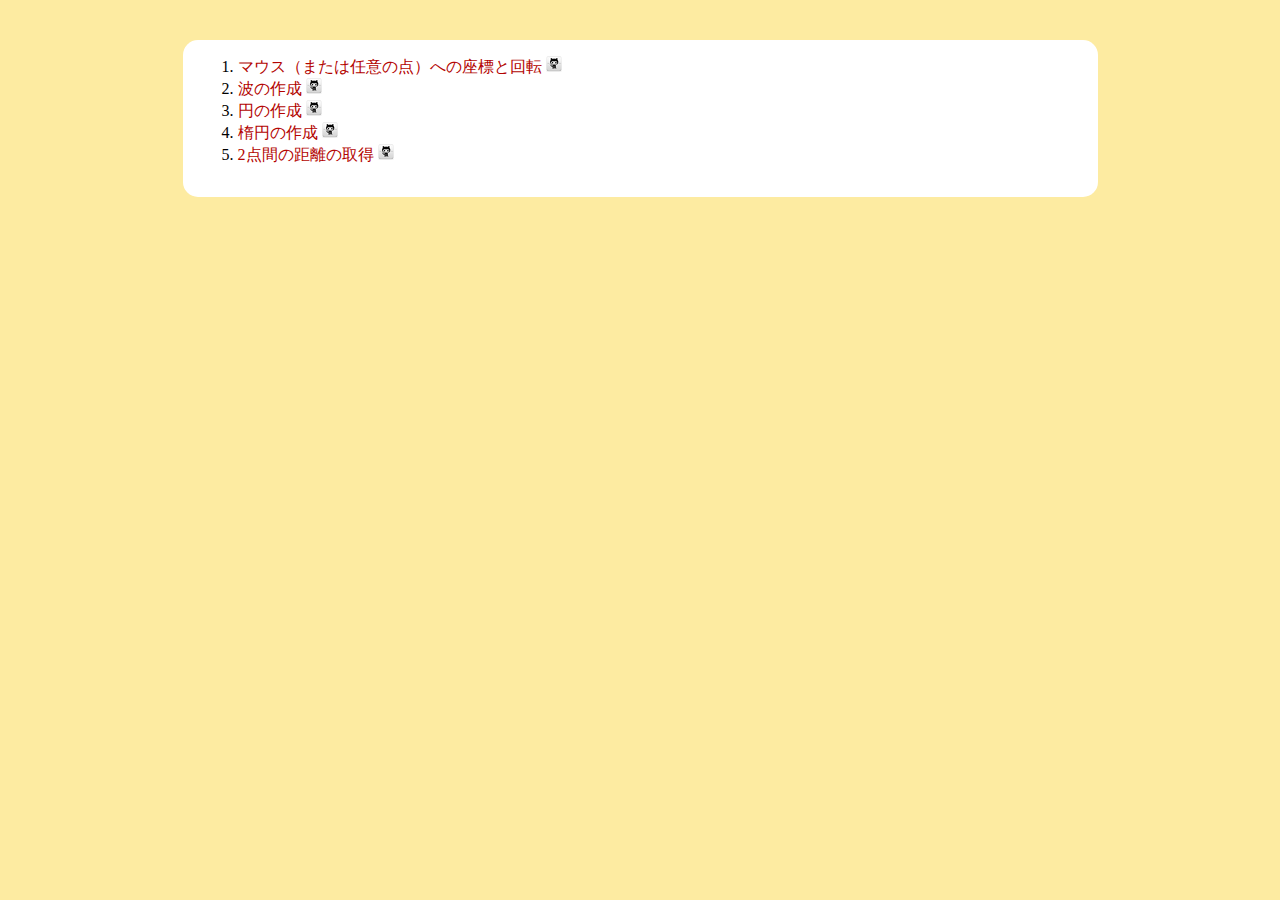
<file: index.html>
<!doctype html>
<html>
<head>
	<meta charset="utf-8">
	<title>Sample</title>
	<link rel="stylesheet" href="./examples/include/style.css">
</head>
<body id="index-body">

<section id="description">

	<ol>
		<li>
			<a href="./examples/sample/01-rotate-to-mouse.html">マウス（または任意の点）への座標と回転</a>
			<a href="https://github.com/k-yasu/animation/blob/master/examples/sample/01-rotate-to-mouse.html" title="View source code on GitHub" target="_blank"><img src="./examples/include/file_icon.png" alt="[source]"/></a>
		</li>
		<li>
			<a href="./examples/sample/04-wave-1.html">波の作成</a>
			<a href="https://github.com/k-yasu/animation/blob/master/examples/sample/04-wave-1.html" title="View source code on GitHub" target="_blank"><img src="./examples/include/file_icon.png" alt="[source]"/></a>
		</li>
		<li>
			<a href="./examples/sample/08-circle.html">円の作成</a>
			<a href="https://github.com/k-yasu/animation/blob/master/examples/sample/08-circle.html" title="View source code on GitHub" target="_blank"><img src="./examples/include/file_icon.png" alt="[source]"/></a>
		</li>
		<li>
			<a href="./examples/sample/09-oval.html">楕円の作成</a>
			<a href="https://github.com/k-yasu/animation/blob/master/examples/sample/09-oval.html" title="View source code on GitHub" target="_blank"><img src="./examples/include/file_icon.png" alt="[source]"/></a>
		</li>
		<li>
			<a href="./examples/sample/11-mouse-distance.html">2点間の距離の取得</a>
			<a href="https://github.com/k-yasu/animation/blob/master/examples/sample/11-mouse-distance.html" title="View source code on GitHub" target="_blank"><img src="./examples/include/file_icon.png" alt="[source]"/></a>
		</li>
	</ol>

</section>

</body>
</html>
</file>
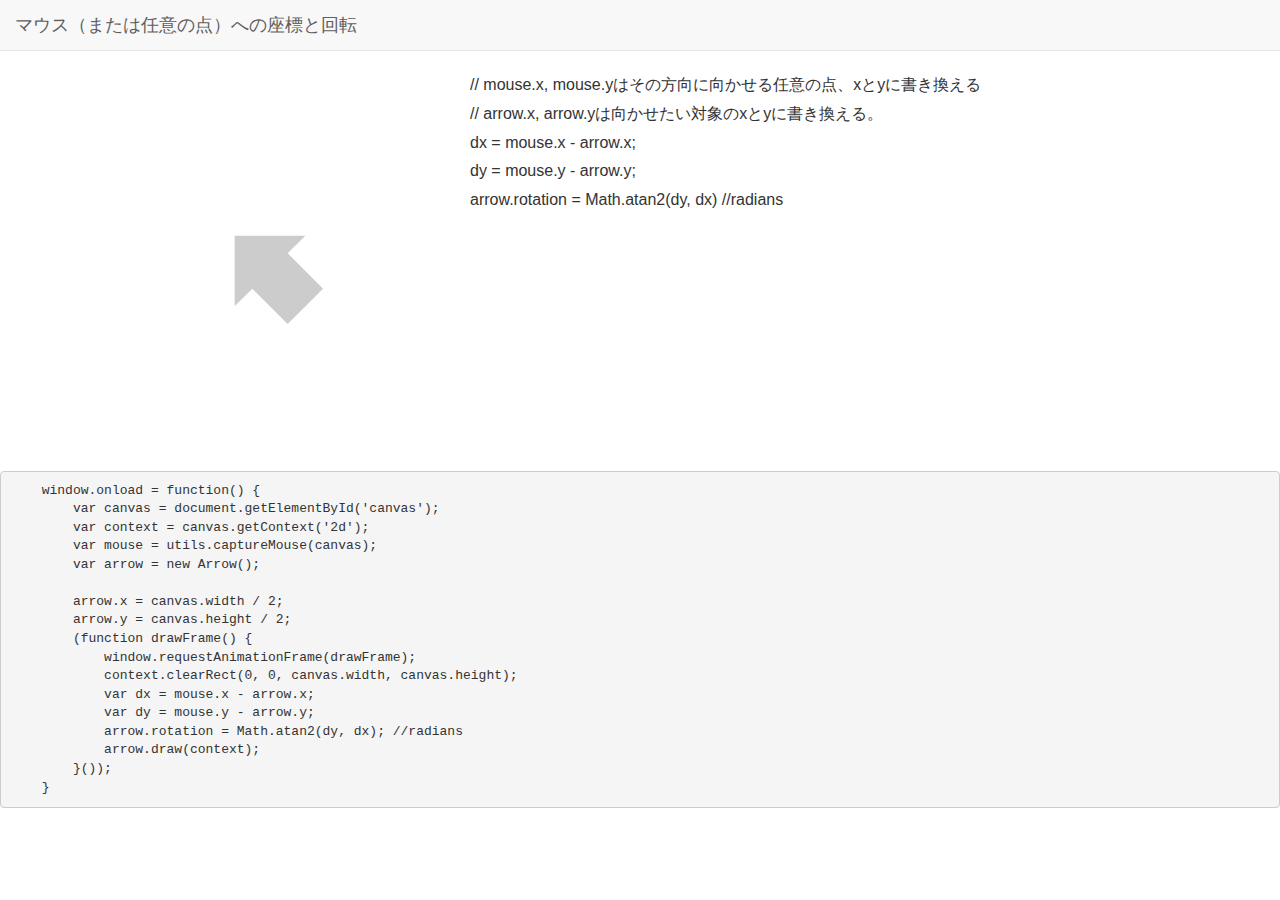
<file: examples/sample/01-rotate-to-mouse.html>
<!doctype html>
<html>
<head>
	<meta charset="utf-8">
	<title>Rotate to Mouse</title>
	<link rel="stylesheet" href="../css/bootstrap.css">
</head>
<body>

<div id="header">
	<div class="navbar navbar-default navbar-static-top">
		<div class="container-fluid">
			<div class="navbar-header">
		          <span class="navbar-brand">マウス（または任意の点）への座標と回転</span>
			</div>
		</div>
	</div>
</div>
<div class="container">
	<canvas id="canvas" width="400" height="400"></canvas>
	<div class="commentary">
		// mouse.x, mouse.yはその方向に向かせる任意の点、xとyに書き換える<br>
		// arrow.x, arrow.yは向かせたい対象のxとyに書き換える。<br>
		dx = mouse.x - arrow.x;<br>
		dy = mouse.y - arrow.y;<br>
		arrow.rotation = Math.atan2(dy, dx) //radians
	</div>
</div>
<pre>
    window.onload = function() {
        var canvas = document.getElementById('canvas');
        var context = canvas.getContext('2d');
        var mouse = utils.captureMouse(canvas);
        var arrow = new Arrow();

        arrow.x = canvas.width / 2;
        arrow.y = canvas.height / 2;
        (function drawFrame() {
            window.requestAnimationFrame(drawFrame);
            context.clearRect(0, 0, canvas.width, canvas.height);
            var dx = mouse.x - arrow.x;
            var dy = mouse.y - arrow.y;
            arrow.rotation = Math.atan2(dy, dx); //radians
            arrow.draw(context);
        }());
    }
</pre>
<script src="../include/utils.js"></script>
<script src="./classes/arrow.js"></script>
<script>
	window.onload = function () {
		var canvas = document.getElementById('canvas');
		var context = canvas.getContext('2d');
		var mouse = utils.captureMouse(canvas);
		var arrow = new Arrow();

		arrow.x = canvas.width / 2;
		arrow.y = canvas.height / 2;
		(function drawFrame() {
			window.requestAnimationFrame(drawFrame);
			context.clearRect(0, 0, canvas.width, canvas.height);
			var dx = mouse.x - arrow.x;
			var dy = mouse.y - arrow.y;
			arrow.rotation = Math.atan2(dy, dx); //radians
			arrow.draw(context);
		}());
	};
</script>
</body>
</html>
</file>
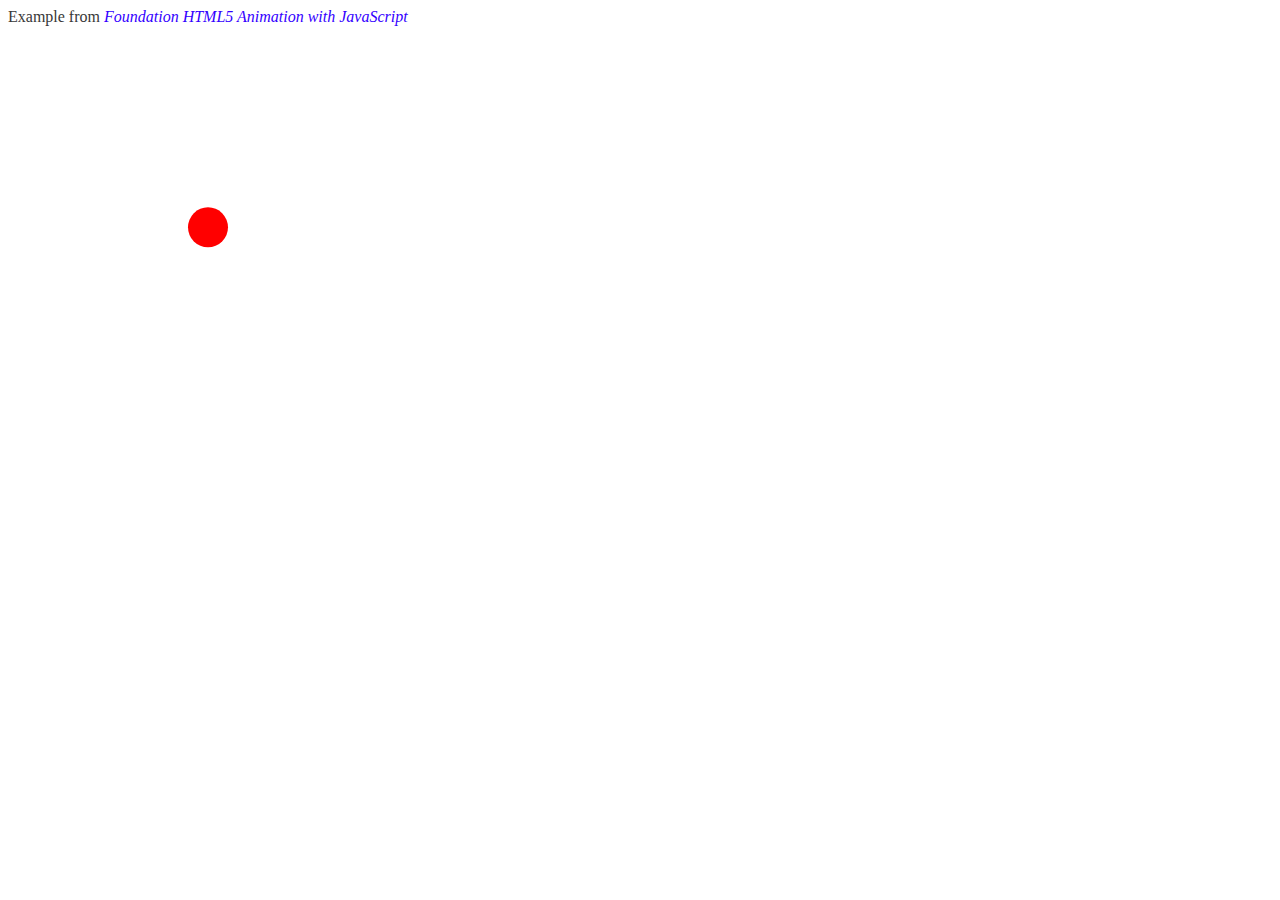
<file: examples/sample/02-bobbing-1.html>
<!doctype html>
<html>
<head>
    <meta charset="utf-8">
    <title>Bobbing 1</title>
    <link rel="stylesheet" href="../include/style.css">
</head>
<body>
<header>
    Example from <a href="http://amzn.com/1430236655?tag=html5anim-20"><em>Foundation HTML5 Animation with JavaScript</em></a>
</header>
<canvas id="canvas" width="400" height="400"></canvas>

<script src="../include/utils.js"></script>
<script src="./classes/ball.js"></script>
<script>
    window.onload = function() {
        var canvas = document.getElementById('canvas');
        var context = canvas.getContext('2d');
        var ball = new Ball(20);
        var angle = 0;
        ball.x = canvas.width / 2;
        ball.y = canvas.height / 2;
        (function drawFrame() {
            window.requestAnimationFrame(drawFrame);
            context.clearRect(0, 0, canvas.width, canvas.height);
            ball.y = canvas.height / 2 + Math.sin(angle) * 10;
            angle += 0.1;
            ball.draw(context);
        }());
    }

/*    window.onload = function () {
      var canvas = document.getElementById('canvas'),
          context = canvas.getContext('2d'),
          ball = new Ball(),
          angle = 0;
        
      ball.x = canvas.width / 2;
      ball.y = canvas.height / 2;
        
      (function drawFrame () {
        window.requestAnimationFrame(drawFrame, canvas);
        context.clearRect(0, 0, canvas.width, canvas.height);
          
        ball.y = canvas.height / 2 + Math.sin(angle) * 50; 
        angle += 0.1;
        ball.draw(context);
      }());
    };*/
    </script>
  </body>
</html>
</file>
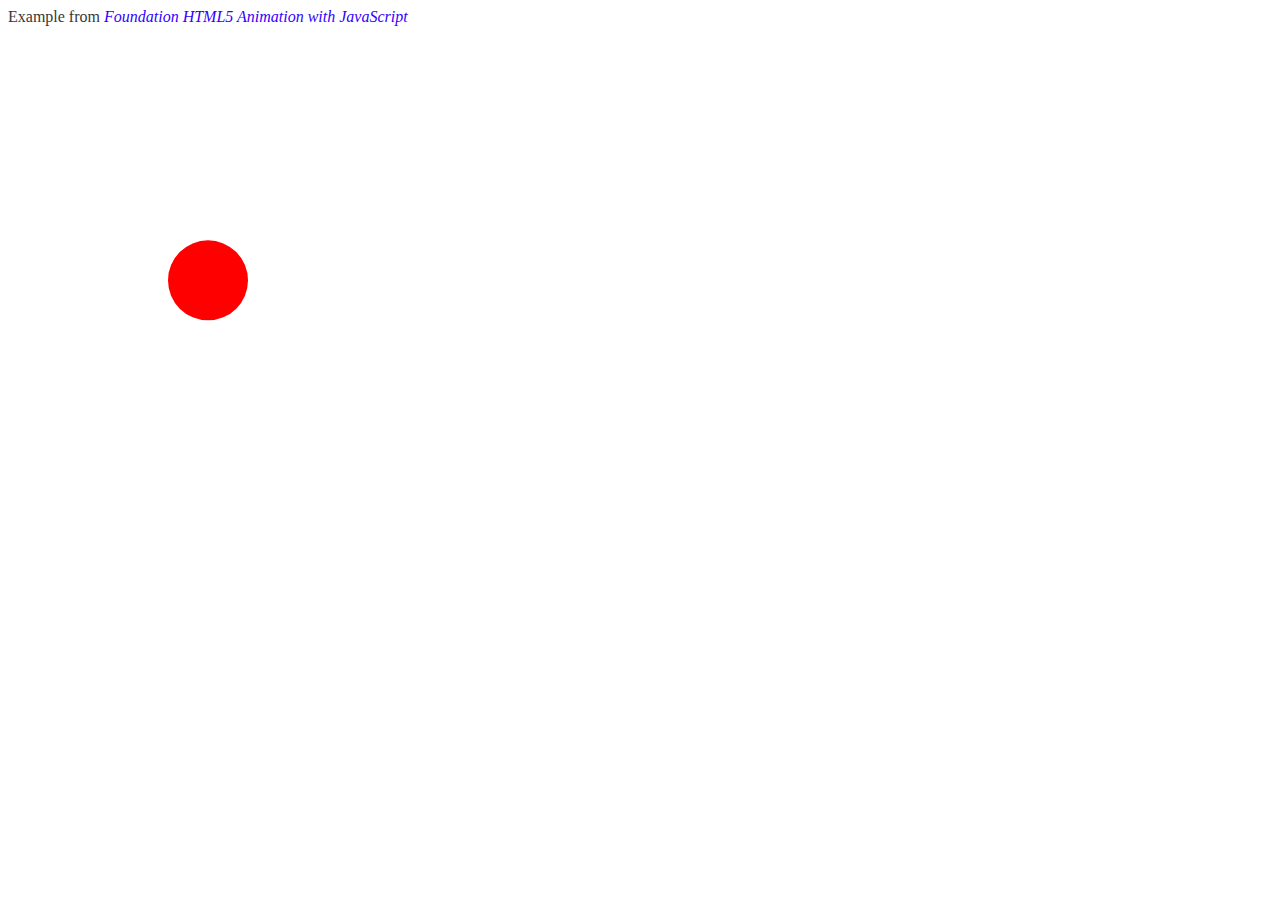
<file: examples/sample/03-bobbing-2.html>
<!doctype html>
<html>
  <head>
    <meta charset="utf-8">
    <title>Bobbing 2</title>
    <link rel="stylesheet" href="../include/style.css">
  </head>  
  <body>
    <header>
      Example from <a href="http://amzn.com/1430236655?tag=html5anim-20"><em>Foundation HTML5 Animation with JavaScript</em></a>
    </header>
    <canvas id="canvas" width="400" height="400"></canvas>
    
    <script src="../include/utils.js"></script>
    <script src="./classes/ball.js"></script>
    <script>
    window.onload = function () {
      var canvas = document.getElementById('canvas'),
          context = canvas.getContext('2d'),
          ball = new Ball(),
          angle = 0,
          centerY = 200,
          range = 50,
          speed = 0.05;
        
      ball.x = canvas.width / 2;

      (function drawFrame () {
        window.requestAnimationFrame(drawFrame, canvas);
        context.clearRect(0, 0, canvas.width, canvas.height);
          
        ball.y = centerY + Math.sin(angle) * range;     
        angle += speed;
        ball.draw(context);
      }());
    };
    </script>
  </body>
</html>
</file>
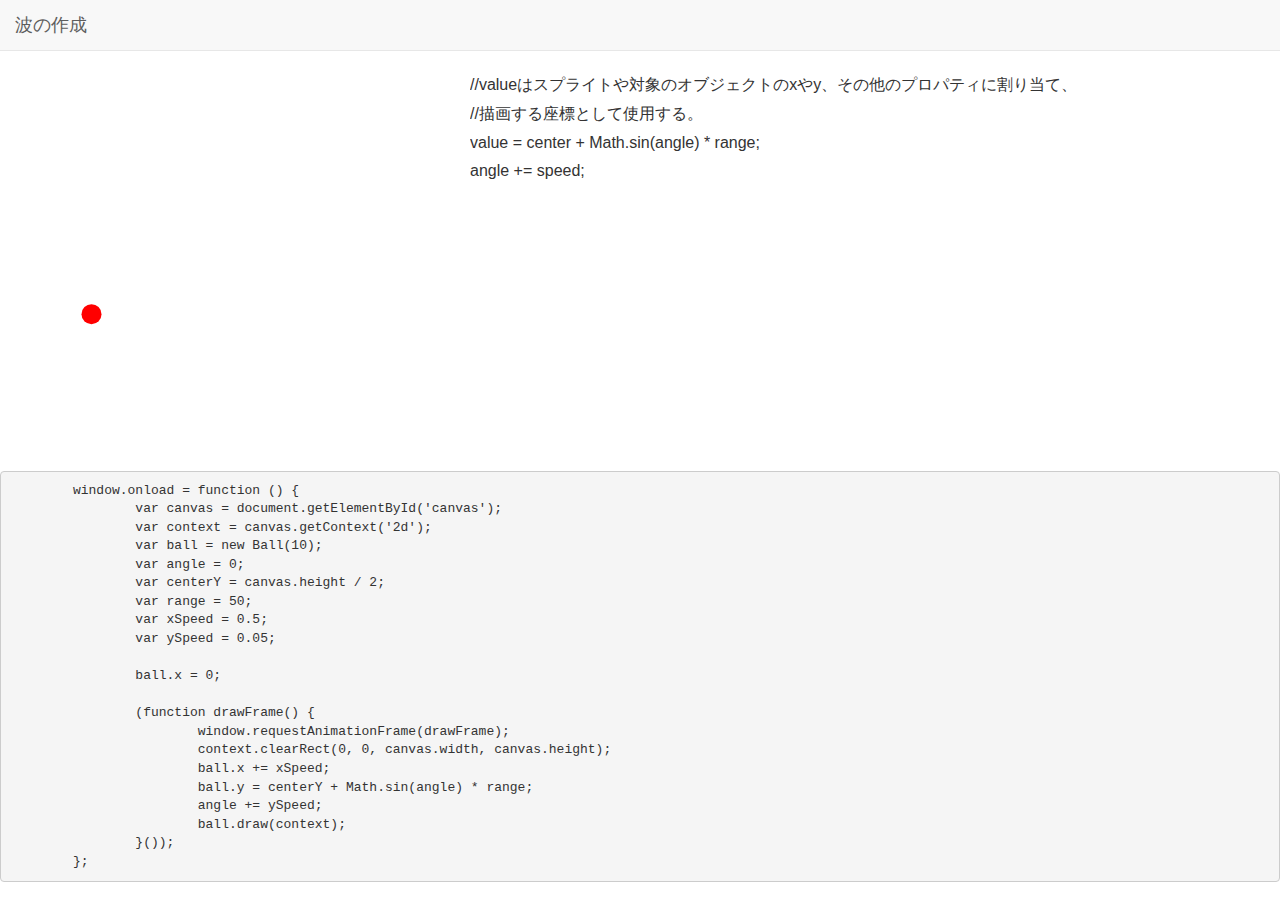
<file: examples/sample/04-wave-1.html>
<!doctype html>
<html>
<head>
	<meta charset="utf-8">
	<title>Wave 1</title>
	<link rel="stylesheet" href="../css/bootstrap.css">
</head>
<body>
<div id="header">
	<div class="navbar navbar-default navbar-static-top">
		<div class="container-fluid">
			<div class="navbar-header">
				<span class="navbar-brand">波の作成</span>
			</div>
		</div>
	</div>
</div>
<div class="container">
	<canvas id="canvas" width="400" height="400"></canvas>
	<div class="commentary">
		//valueはスプライトや対象のオブジェクトのxやy、その他のプロパティに割り当て、<br>
		//描画する座標として使用する。<br>
		value = center + Math.sin(angle) * range;<br>
		angle += speed;
	</div>
</div>
<pre>
	window.onload = function () {
		var canvas = document.getElementById('canvas');
		var context = canvas.getContext('2d');
		var ball = new Ball(10);
		var angle = 0;
		var centerY = canvas.height / 2;
		var range = 50;
		var xSpeed = 0.5;
		var ySpeed = 0.05;

		ball.x = 0;

		(function drawFrame() {
			window.requestAnimationFrame(drawFrame);
			context.clearRect(0, 0, canvas.width, canvas.height);
			ball.x += xSpeed;
			ball.y = centerY + Math.sin(angle) * range;
			angle += ySpeed;
			ball.draw(context);
		}());
	};
</pre>
<script src="../include/utils.js"></script>
<script src="./classes/ball.js"></script>
<script>
	window.onload = function () {
		var canvas = document.getElementById('canvas');
		var context = canvas.getContext('2d');
		var ball = new Ball(10);
		var angle = 0;
		var centerY = canvas.height / 2;
		var range = 50;
		var xSpeed = 0.5;
		var ySpeed = 0.05;

		ball.x = 0;

		(function drawFrame() {
			window.requestAnimationFrame(drawFrame);
			context.clearRect(0, 0, canvas.width, canvas.height);
			ball.x += xSpeed;
			ball.y = centerY + Math.sin(angle) * range;
			angle += ySpeed;
			ball.draw(context);
		}());
	};
</script>
</body>
</html>
</file>
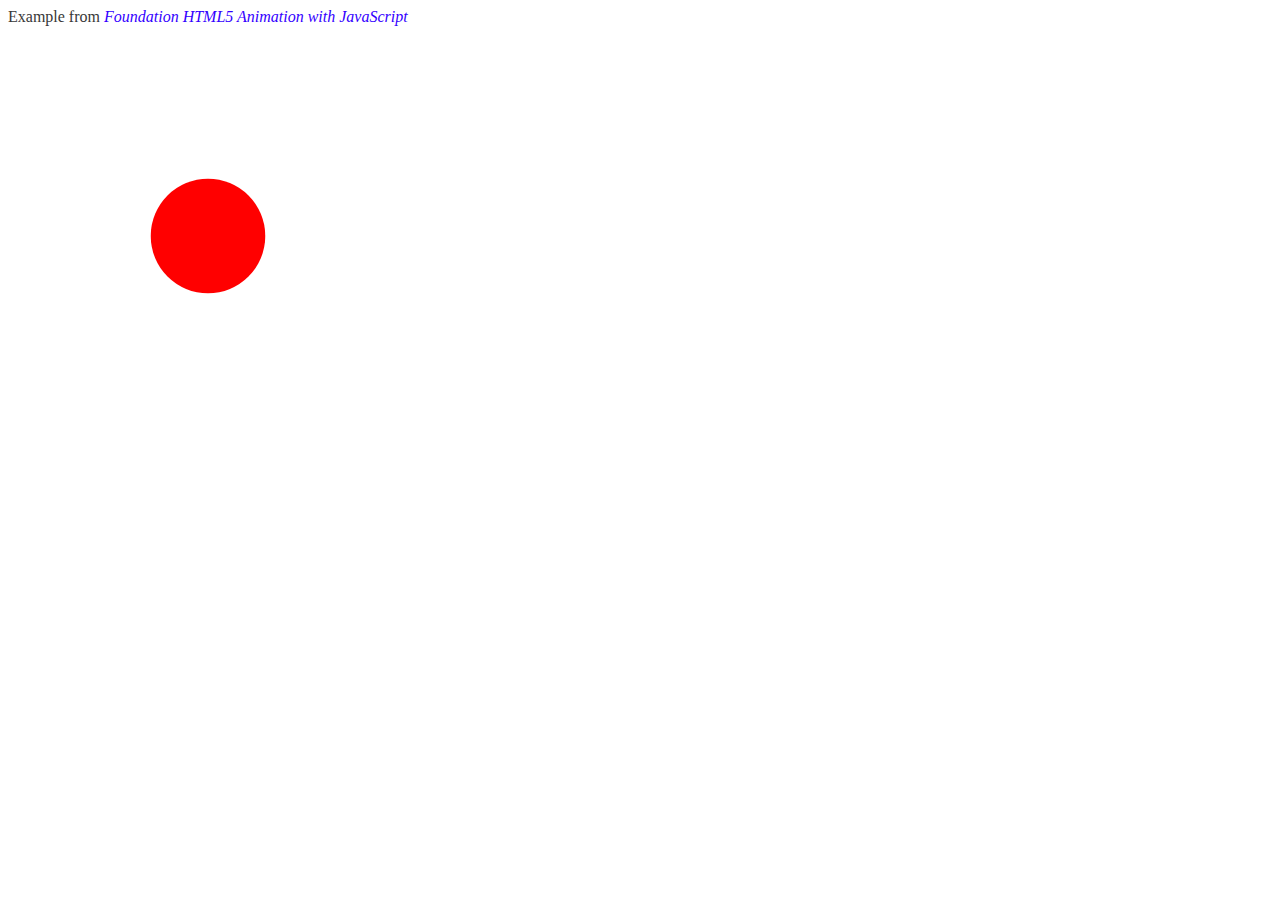
<file: examples/sample/05-pulse.html>
<!doctype html>
<html>
  <head>
    <meta charset="utf-8">
    <title>Pulse</title>
    <link rel="stylesheet" href="../include/style.css">
  </head>  
  <body>
    <header>
      Example from <a href="http://amzn.com/1430236655?tag=html5anim-20"><em>Foundation HTML5 Animation with JavaScript</em></a>
    </header>
    <canvas id="canvas" width="400" height="400"></canvas>
    
    <script src="../include/utils.js"></script>
    <script src="./classes/ball.js"></script>
    <script>
      window.onload = function () {
        var canvas = document.getElementById('canvas');
        var context = canvas.getContext('2d');
        var ball = new Ball();
        var angle = 0;
        var centerScale = 1;
        var range = 0.5;
        var speed = 0.05;
        ball.x = canvas.width / 2;
        ball.y = canvas.height / 2;
        (function drawFrame() {
          window.requestAnimationFrame(drawFrame);
          context.clearRect(0, 0, canvas.width, canvas.height);

          ball.scaleX = ball.scaleY = centerScale + Math.sin(angle) * range;
          angle += speed;
          ball.draw(context);
        }())
      };
/*    window.onload = function () {
      var canvas = document.getElementById('canvas'),
          context = canvas.getContext('2d'),
          ball = new Ball(),
          angle = 0,
          centerScale = 1,
          range = 0.5,
          speed = 0.05;
        
      ball.x = canvas.width / 2;
      ball.y = canvas.height / 2;
        
      (function drawFrame () {
        window.requestAnimationFrame(drawFrame, canvas);
        context.clearRect(0, 0, canvas.width, canvas.height);

        ball.scaleX = ball.scaleY = centerScale + Math.sin(angle) * range;
        angle += speed;
        ball.draw(context);
      }());
    };*/
    </script>
  </body>
</html>
</file>
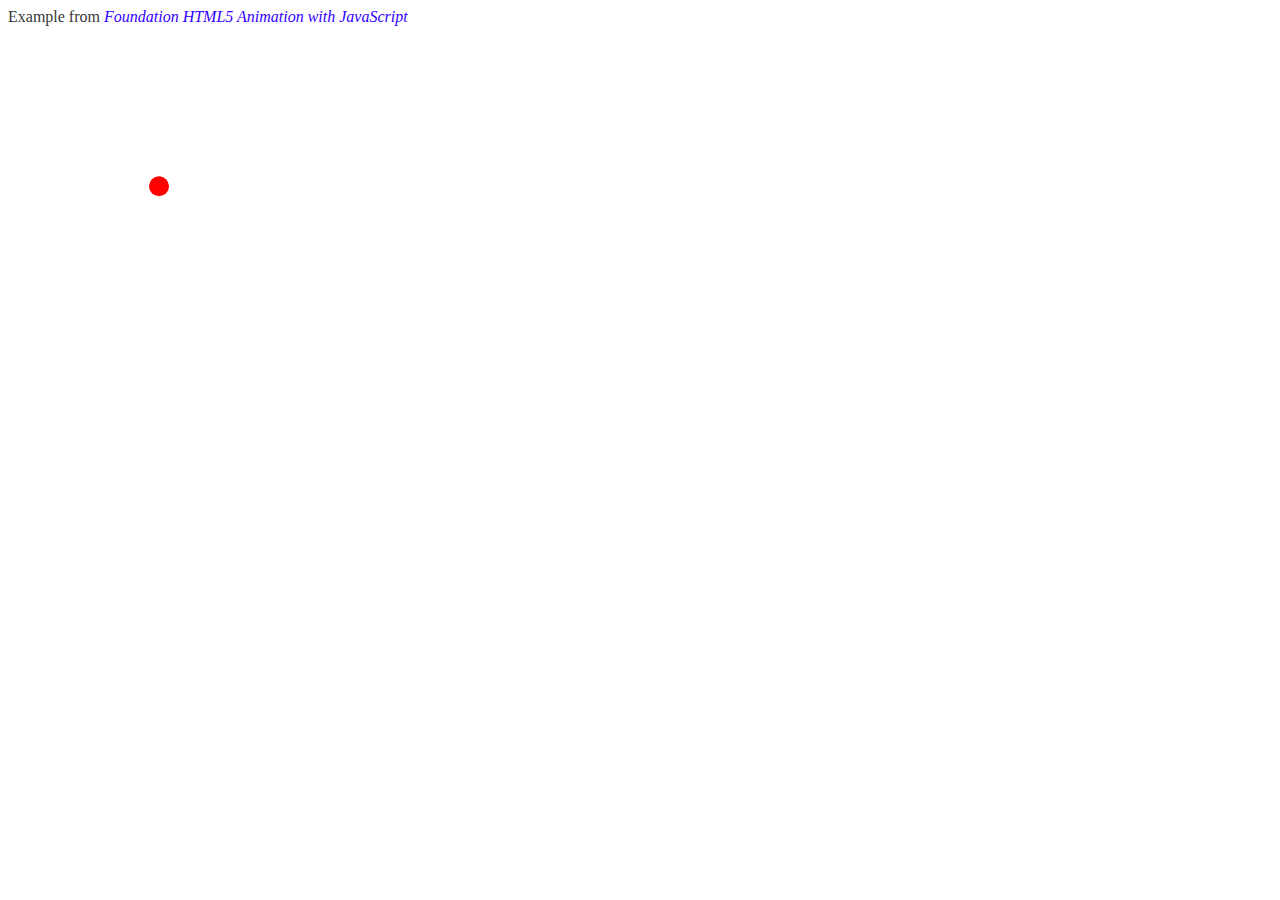
<file: examples/sample/06-random.html>
<!doctype html>
<html>
  <head>
    <meta charset="utf-8">
    <title>Random</title>
    <link rel="stylesheet" href="../include/style.css">
  </head>  
  <body>
    <header>
      Example from <a href="http://amzn.com/1430236655?tag=html5anim-20"><em>Foundation HTML5 Animation with JavaScript</em></a>
    </header>
    <canvas id="canvas" width="400" height="400"></canvas>
    
    <script src="../include/utils.js"></script>
    <script src="./classes/ball.js"></script>
    <script>
        window.onload = function() {
            var canvas = document.getElementById('canvas');
            var context = canvas.getContext('2d');
            var ball = new Ball(10);
            var angleX = 0;
            var angleY = 0;
            var range = 50;
            var centerX = canvas.width / 2;
            var centerY = canvas.height / 2;
            var xSpeed = 0.07;
            var ySpeed = 0.11;

            (function drawFrame() {
                window.requestAnimationFrame(drawFrame);
                context.clearRect(0, 0, canvas.width, canvas.height);
                ball.x = centerX + Math.cos(angleX) * range;
                ball.y = centerY + Math.sin(angleY) * range;

                angleX += xSpeed;
                angleY += ySpeed;

                ball.draw(context);

            }());

        }
/*    window.onload = function () {
      var canvas = document.getElementById('canvas'),
          context = canvas.getContext('2d'),
          ball = new Ball(),
          angleX = 0,
          angleY = 0,
          range = 50,
          centerX = canvas.width / 2,
          centerY = canvas.height / 2,
          xspeed = 0.07,
          yspeed = 0.11;
        
      (function drawFrame () {
        window.requestAnimationFrame(drawFrame, canvas);
        context.clearRect(0, 0, canvas.width, canvas.height);

        ball.x = centerX + Math.sin(angleX) * range;
        ball.y = centerY + Math.sin(angleY) * range;
        angleX += xspeed;
        angleY += yspeed;
        ball.draw(context);
      }());
    };*/
    </script>
  </body>
</html>
</file>
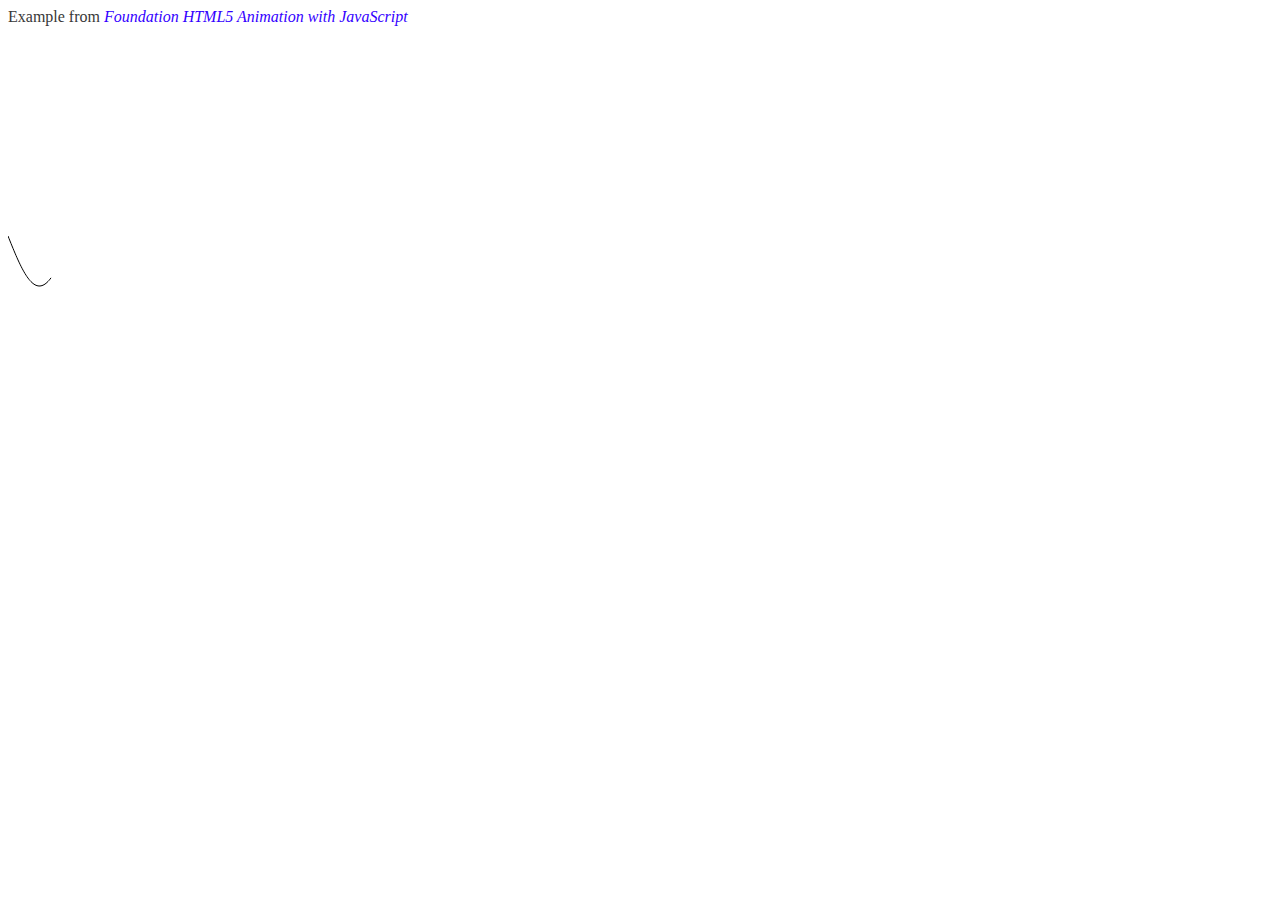
<file: examples/sample/07-wave-2.html>
<!doctype html>
<html>
  <head>
    <meta charset="utf-8">
    <title>Wave 2</title>
    <link rel="stylesheet" href="../include/style.css">
  </head>  
  <body>
    <header>
      Example from <a href="http://amzn.com/1430236655?tag=html5anim-20"><em>Foundation HTML5 Animation with JavaScript</em></a>
    </header>
    <canvas id="canvas" width="400" height="400"></canvas>
    
    <script src="../include/utils.js"></script>
    <script>
        window.onload = function() {
            var canvas = document.getElementById('canvas');
            var context = canvas.getContext('2d');
            var angle = 0;
            var range = 50;
            var centerY = canvas.height / 2;
            var xSpeed = 1;
            var ySpeed = 0.05;
            var xPos = 0;
            var yPos = centerY;

            (function drawFrame() {
                window.requestAnimationFrame(drawFrame);
                context.beginPath();
                context.moveTo(xPos, yPos);

                xPos += xSpeed;
                angle += ySpeed;
                yPos = centerY + Math.sin(angle) * range;

                context.lineTo(xPos, yPos);
                context.stroke();

            }());
        }
/*    window.onload = function () {
      var canvas = document.getElementById('canvas'),
          context = canvas.getContext('2d'),
          angle = 0,
          range = 50,
          centerY = canvas.height / 2,
          xspeed = 1,
          yspeed = 0.05,
          xpos = 0,
          ypos = centerY;

      context.lineWidth = 2;

      (function drawFrame () {
        window.requestAnimationFrame(drawFrame, canvas);
        
        context.beginPath();
        context.moveTo(xpos, ypos);
        //Calculate the new position.
        xpos += xspeed;
        angle += yspeed;
        ypos = centerY + Math.sin(angle) * range;
        context.lineTo(xpos, ypos);
        context.stroke();
      }());
    };*/
    </script>
  </body>
</html>
</file>
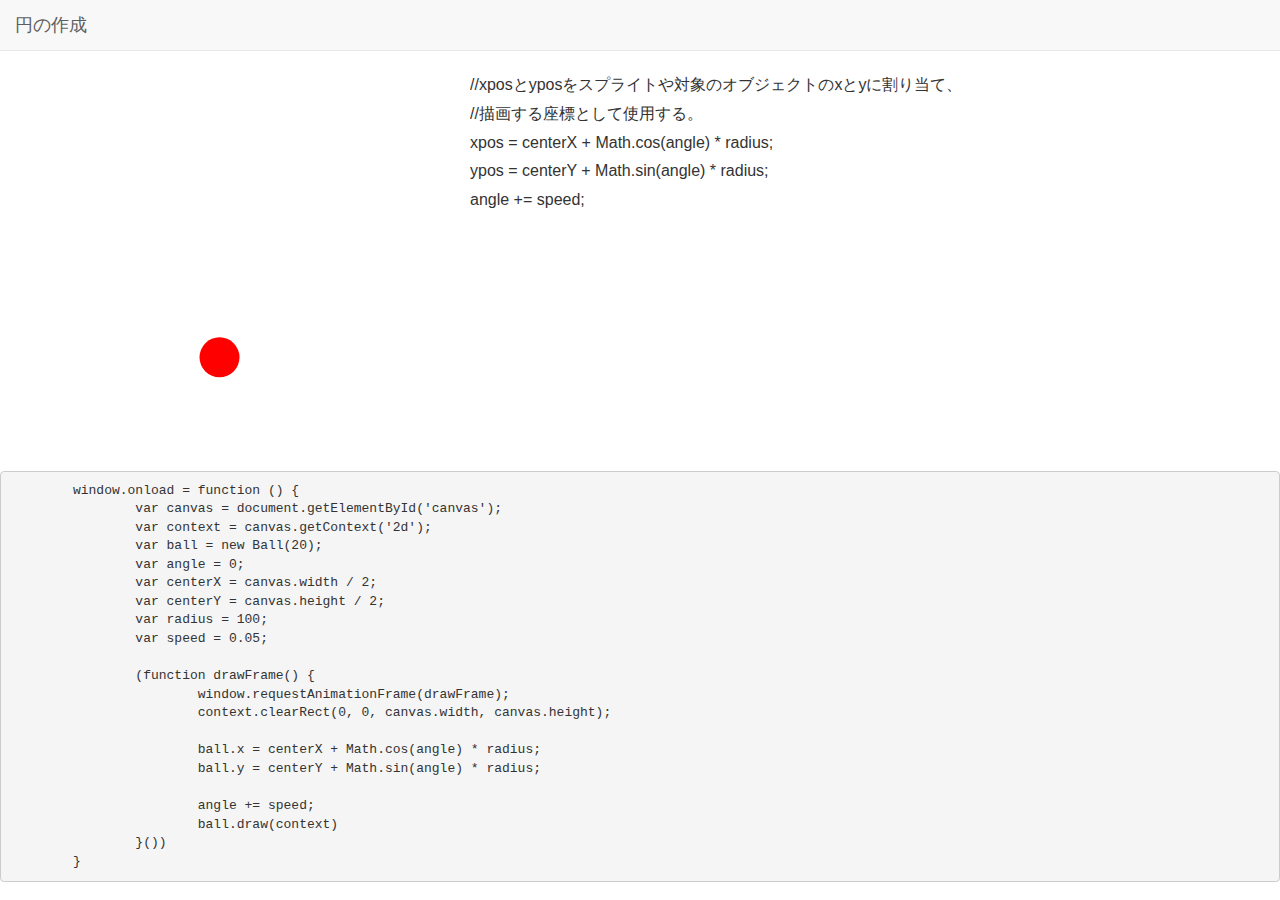
<file: examples/sample/08-circle.html>
<!doctype html>
<html>
<head>
	<meta charset="utf-8">
	<title>Circle</title>
	<link rel="stylesheet" href="../css/bootstrap.css">
</head>
<body>
<div id="header">
	<div class="navbar navbar-default navbar-static-top">
		<div class="container-fluid">
			<div class="navbar-header">
				<span class="navbar-brand">円の作成</span>
			</div>
		</div>
	</div>
</div>
<div class="container">
	<canvas id="canvas" width="400" height="400"></canvas>
	<div class="commentary">
		//xposとyposをスプライトや対象のオブジェクトのxとyに割り当て、<br>
		//描画する座標として使用する。<br>
		xpos = centerX + Math.cos(angle) * radius;<br>
		ypos = centerY + Math.sin(angle) * radius;<br>
		angle += speed;
	</div>
</div>
<pre>
	window.onload = function () {
		var canvas = document.getElementById('canvas');
		var context = canvas.getContext('2d');
		var ball = new Ball(20);
		var angle = 0;
		var centerX = canvas.width / 2;
		var centerY = canvas.height / 2;
		var radius = 100;
		var speed = 0.05;

		(function drawFrame() {
			window.requestAnimationFrame(drawFrame);
			context.clearRect(0, 0, canvas.width, canvas.height);

			ball.x = centerX + Math.cos(angle) * radius;
			ball.y = centerY + Math.sin(angle) * radius;

			angle += speed;
			ball.draw(context)
		}())
	}
</pre>
<script src="../include/utils.js"></script>
<script src="./classes/ball.js"></script>
<script>
	window.onload = function () {
		var canvas = document.getElementById('canvas');
		var context = canvas.getContext('2d');
		var ball = new Ball(20);
		var angle = 0;
		var centerX = canvas.width / 2;
		var centerY = canvas.height / 2;
		var radius = 100;
		var speed = 0.05;

		(function drawFrame() {
			window.requestAnimationFrame(drawFrame);
			context.clearRect(0, 0, canvas.width, canvas.height);

			ball.x = centerX + Math.cos(angle) * radius;
			ball.y = centerY + Math.sin(angle) * radius;

			angle += speed;
			ball.draw(context)
		}())
	}
</script>
</body>
</html>
</file>
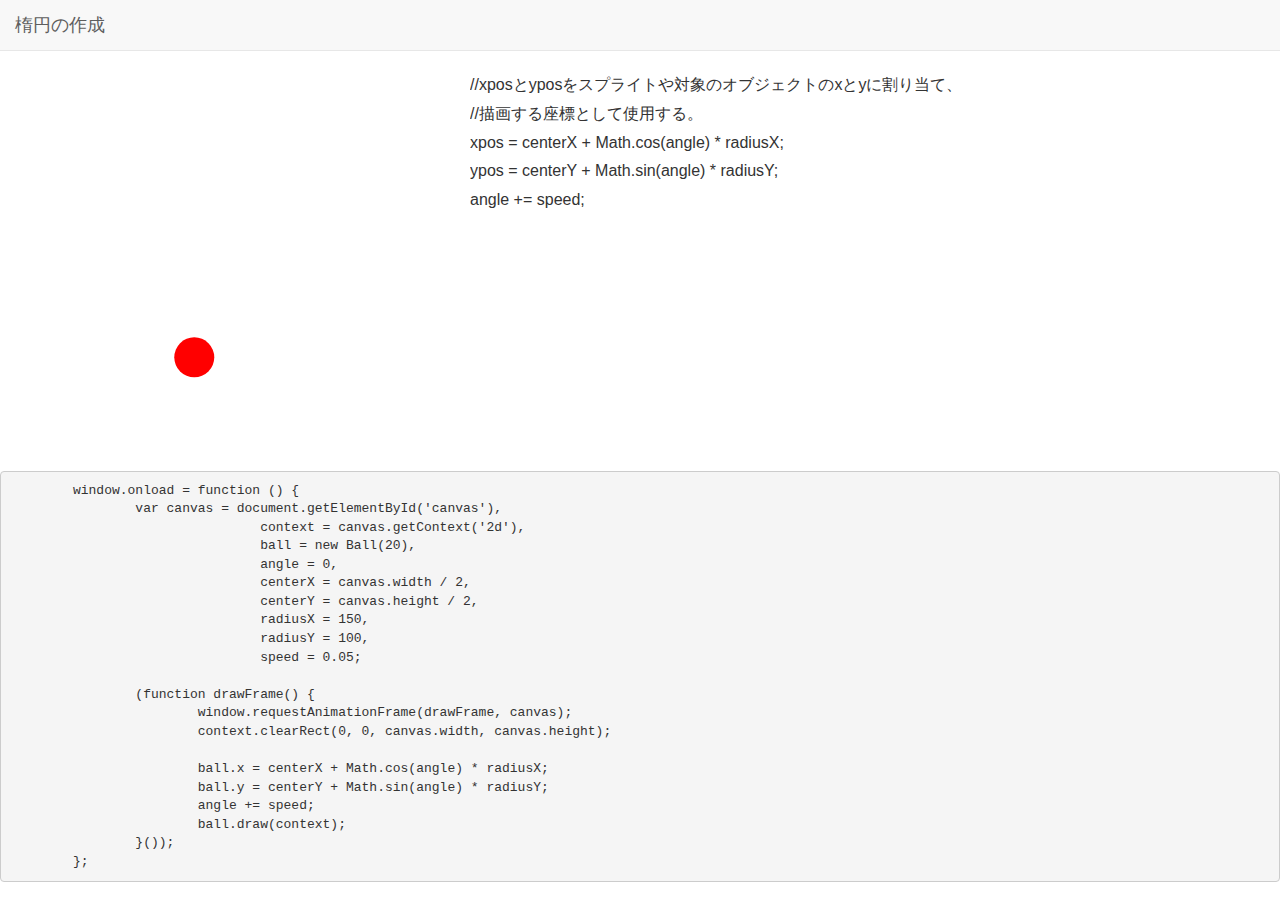
<file: examples/sample/09-oval.html>
<!doctype html>
<html>
<head>
	<meta charset="utf-8">
	<title>Oval</title>
	<link rel="stylesheet" href="../css/bootstrap.css">
</head>
<div id="header">
	<div class="navbar navbar-default navbar-static-top">
		<div class="container-fluid">
			<div class="navbar-header">
				<span class="navbar-brand">楕円の作成</span>
			</div>
		</div>
	</div>
</div>
<div class="container">
	<canvas id="canvas" width="400" height="400"></canvas>
	<div class="commentary">
		//xposとyposをスプライトや対象のオブジェクトのxとyに割り当て、<br>
		//描画する座標として使用する。<br>
		xpos = centerX + Math.cos(angle) * radiusX;<br>
		ypos = centerY + Math.sin(angle) * radiusY;<br>
		angle += speed;
	</div>
</div>
<pre>
	window.onload = function () {
		var canvas = document.getElementById('canvas'),
				context = canvas.getContext('2d'),
				ball = new Ball(20),
				angle = 0,
				centerX = canvas.width / 2,
				centerY = canvas.height / 2,
				radiusX = 150,
				radiusY = 100,
				speed = 0.05;

		(function drawFrame() {
			window.requestAnimationFrame(drawFrame, canvas);
			context.clearRect(0, 0, canvas.width, canvas.height);

			ball.x = centerX + Math.cos(angle) * radiusX;
			ball.y = centerY + Math.sin(angle) * radiusY;
			angle += speed;
			ball.draw(context);
		}());
	};
</pre>
<script src="../include/utils.js"></script>
<script src="./classes/ball.js"></script>
<script>
	window.onload = function () {
		var canvas = document.getElementById('canvas'),
				context = canvas.getContext('2d'),
				ball = new Ball(20),
				angle = 0,
				centerX = canvas.width / 2,
				centerY = canvas.height / 2,
				radiusX = 150,
				radiusY = 100,
				speed = 0.05;

		(function drawFrame() {
			window.requestAnimationFrame(drawFrame, canvas);
			context.clearRect(0, 0, canvas.width, canvas.height);

			ball.x = centerX + Math.cos(angle) * radiusX;
			ball.y = centerY + Math.sin(angle) * radiusY;
			angle += speed;
			ball.draw(context);
		}());
	};
</script>
</body>
</html>
</file>
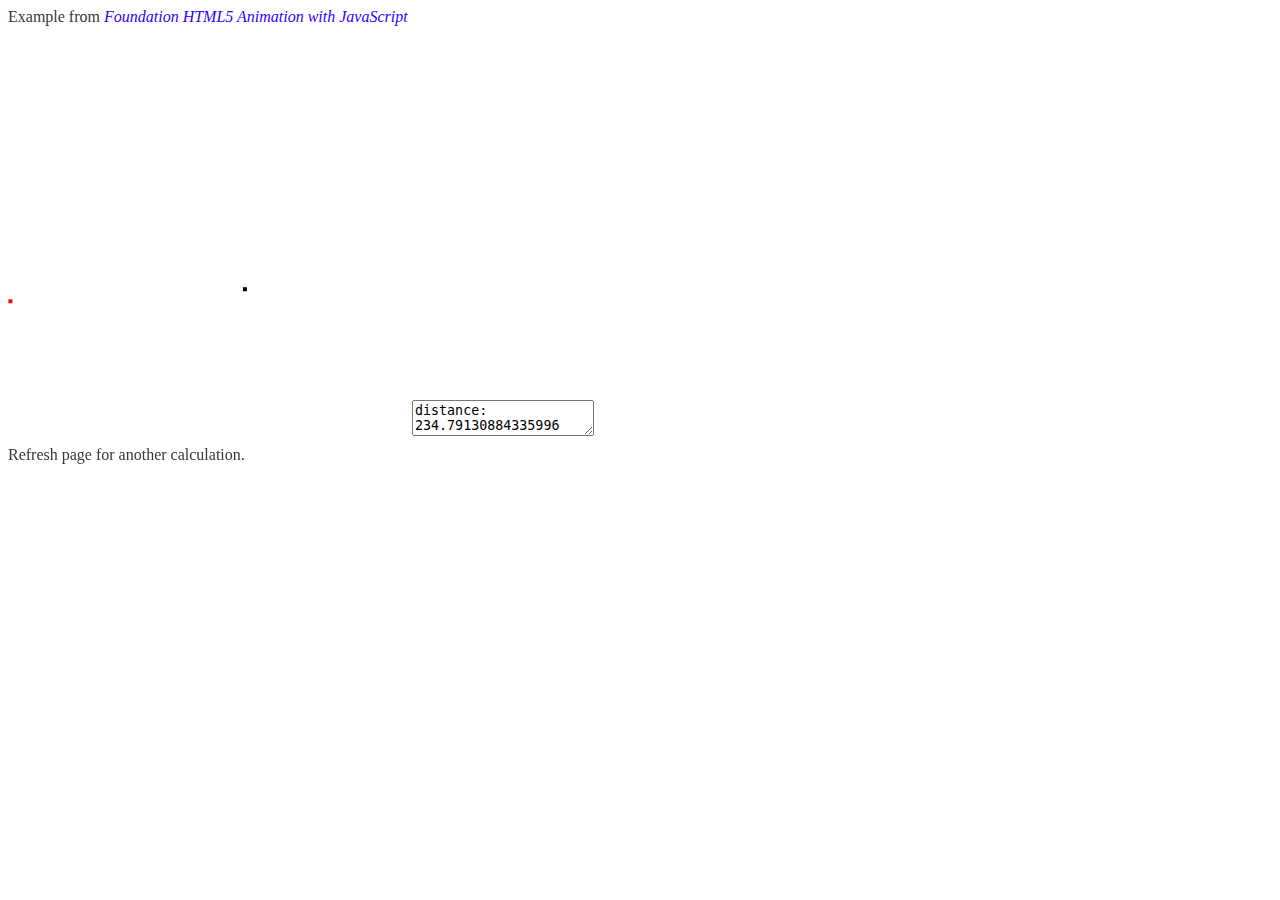
<file: examples/sample/10-distance.html>
<!doctype html>
<html>
  <head>
    <meta charset="utf-8">
    <title>Distance</title>
    <link rel="stylesheet" href="../include/style.css">
  </head>
  <body>
    <header>
      Example from <a href="http://amzn.com/1430236655?tag=html5anim-20"><em>Foundation HTML5 Animation with JavaScript</em></a>
    </header>
    <canvas id="canvas" width="400" height="400"></canvas>
    <textarea id="log"></textarea>
    <aside>Refresh page for another calculation.</aside>
    
    <script src="../include/utils.js"></script>
    <script>
    window.onload = function () {
      var canvas = document.getElementById('canvas'),
          context = canvas.getContext('2d'),
          log = document.getElementById('log');

      //Create a black square, assign random position.
      var rect1 = {
        x: Math.random() * canvas.width,
        y: Math.random() * canvas.height
      };
      context.fillStyle = "#000000";
      context.fillRect(rect1.x - 2, rect1.y - 2, 4, 4);

      //Create a red square, assign random position.
      var rect2 = {
        x: Math.random() * canvas.width,
        y: Math.random() * canvas.height
      };
      context.fillStyle = "#ff0000";
      context.fillRect(rect2.x - 2, rect2.y - 2, 4, 4);

      //Calculate the distance between the two squares.
      var dx = rect1.x - rect2.x,
          dy = rect1.y - rect2.y,
          dist = Math.sqrt(dx * dx + dy * dy);
      
      //log output of distance value to screen
      log.value = "distance: " + dist;
    };
    </script>
  </body>
</html>
</file>
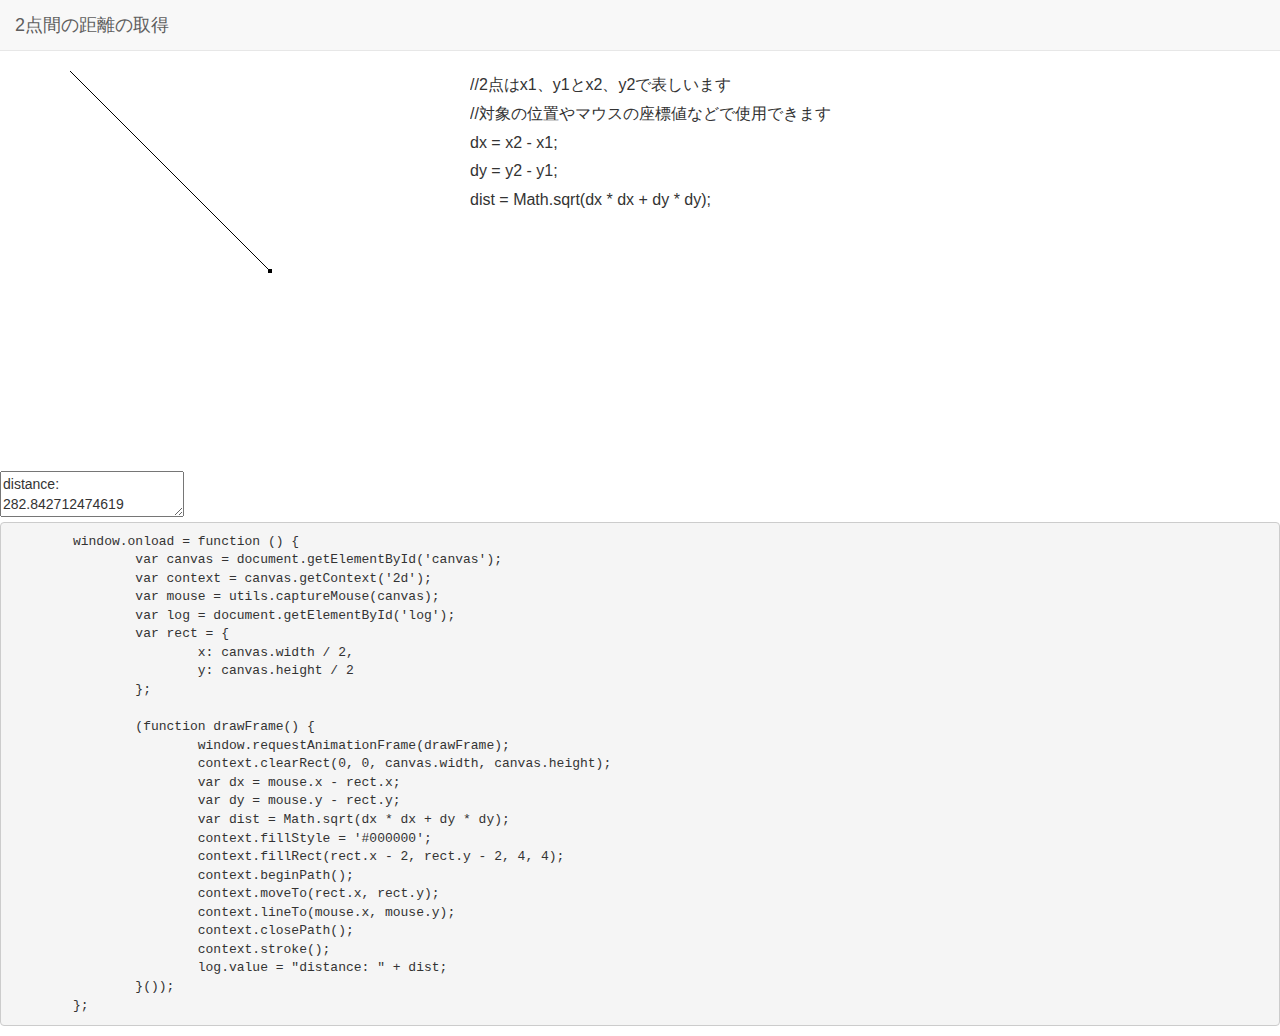
<file: examples/sample/11-mouse-distance.html>
<!doctype html>
<html>
<head>
	<meta charset="utf-8">
	<title>Mouse Distance</title>
	<link rel="stylesheet" href="../css/bootstrap.css">
</head>
<body>
<div id="header">
	<div class="navbar navbar-default navbar-static-top">
		<div class="container-fluid">
			<div class="navbar-header">
				<span class="navbar-brand">2点間の距離の取得</span>
			</div>
		</div>
	</div>
</div>
<div class="container">
	<canvas id="canvas" width="400" height="400"></canvas>
	<div class="commentary">
		//2点はx1、y1とx2、y2で表しいます<br>
		//対象の位置やマウスの座標値などで使用できます<br>
		dx = x2 - x1;<br>
		dy = y2 - y1;<br>
		dist = Math.sqrt(dx * dx + dy * dy);
	</div>
</div>
<textarea id="log"></textarea>
<pre>
	window.onload = function () {
		var canvas = document.getElementById('canvas');
		var context = canvas.getContext('2d');
		var mouse = utils.captureMouse(canvas);
		var log = document.getElementById('log');
		var rect = {
			x: canvas.width / 2,
			y: canvas.height / 2
		};

		(function drawFrame() {
			window.requestAnimationFrame(drawFrame);
			context.clearRect(0, 0, canvas.width, canvas.height);
			var dx = mouse.x - rect.x;
			var dy = mouse.y - rect.y;
			var dist = Math.sqrt(dx * dx + dy * dy);
			context.fillStyle = '#000000';
			context.fillRect(rect.x - 2, rect.y - 2, 4, 4);
			context.beginPath();
			context.moveTo(rect.x, rect.y);
			context.lineTo(mouse.x, mouse.y);
			context.closePath();
			context.stroke();
			log.value = "distance: " + dist;
		}());
	};
</pre>
<script src="../include/utils.js"></script>
<script>
	window.onload = function () {
		var canvas = document.getElementById('canvas');
		var context = canvas.getContext('2d');
		var mouse = utils.captureMouse(canvas);
		var log = document.getElementById('log');
		var rect = {
			x: canvas.width / 2,
			y: canvas.height / 2
		};

		(function drawFrame() {
			window.requestAnimationFrame(drawFrame);
			context.clearRect(0, 0, canvas.width, canvas.height);
			var dx = mouse.x - rect.x;
			var dy = mouse.y - rect.y;
			var dist = Math.sqrt(dx * dx + dy * dy);
			context.fillStyle = '#000000';
			context.fillRect(rect.x - 2, rect.y - 2, 4, 4);
			context.beginPath();
			context.moveTo(rect.x, rect.y);
			context.lineTo(mouse.x, mouse.y);
			context.closePath();
			context.stroke();
			log.value = "distance: " + dist;
		}());
	};
</script>
</body>
</html>
</file>
<file: examples/include/style.css>
/* Some HTML5 Tags
 */

aside, footer, header, nav, section {
  display: block;
}

/* Examples
 */

body {
  background-color: #FFF;
  color: #383838;
}

#canvas {
  background-color: #fff;
}

header {
  padding-bottom: 10px;
}

header a {
  color: #30f;
  text-decoration: none;
}

aside {
  padding-top: 6px;
}

/* Index page
 */

#index-body {
  background-color: #fdeba1;
  font-family: "Vollkorn", serif;
  color: #000;
}

#index-body a {
  text-decoration: none;
  color: #b30300;
}

#index-body #description, #index-body #exercises {
  overflow: auto;
  max-width: 900px;
  margin: 0px auto 20px auto;
  padding-left: 15px;
  padding-bottom: 15px;
  background-color: #fff;
  border-radius: 15px;
}

#index-body #description {
  margin-top: 40px;
}

#index-body h1 {
  color: #b30300;
}

#index-body #description h2 {
  margin-bottom: 0;
}

#index-body h1 a {
  text-decoration: underline;
  color: #b30300;
}

#index-body li h2, #index-body li h3, #index-body li h4 {
  color: #000;
}

#index-body li h3 {
  margin-bottom: 0px;
}

#index-body #description ul {
  margin: 0;
  padding: 0;
  list-style-type: none;
}

#index-body #description ul li {
 padding-bottom: 0.6em;
}
.container {
  display: table;
  width: 100%;
  height: auto;
}
.container .text {
    display:table-cell;
    height:100%;
    vertical-align:middle;
}
.container img {
  padding: 0 20px;
  display: block;
  float: right;
}
.container .clear {
  clear: both;
}

#exercises ul {
  margin: 0;
  padding: 4px 20px 10px 20px;
}

#exercises ol {
  margin: 0 20px 10px 0;
  padding: 0;
  list-style-type: none;
}

#exercises ol li {
  padding-top: 5px;
}

#exercises ol ol ol {
  padding-left: 60px;
  list-style-type: decimal-leading-zero;
}

#exercises ol ol ol li img, #exercises ol ol li img {
  margin-left: 4px;
  margin-bottom: -10;
}

#exercises h2 {
  margin: 10px 0 0 0;
}
</file>
